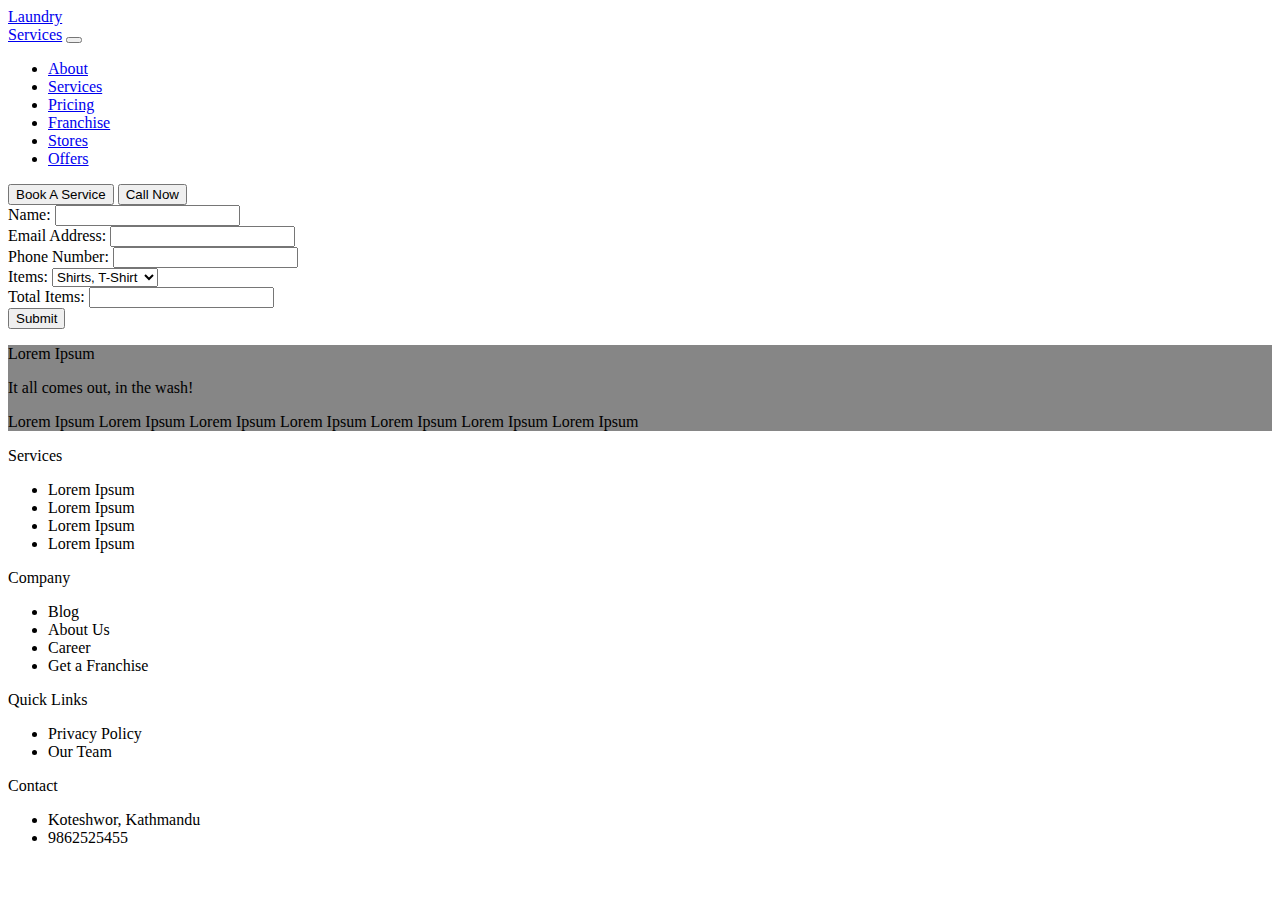
<file: index2.html>
<!DOCTYPE HTML PUBLIC "-//W3C//DTD HTML 4.01 Transitional//EN"><html><head><META http-equiv="Content-Type" content="text/html; charset=utf-8"><style></style></head><body><u></u>



    
    
    
    

    
    

    
    

    
    




    <div>
        <header>
            <u></u>
                <div class="m_container-fluid">
                    <a class="m_navbar-brand m_ms-4 m_fs-6" href="#m__" rel="noreferrer">Laundry <br> Services</a>
                    <button class="m_navbar-toggler" type="button" aria-controls="navbarSupportedContent" aria-expanded="false" aria-label="Toggle navigation">
                        <span class="m_navbar-toggler-icon"></span>
                    </button>
                    <div class="m_collapse m_navbar-collapse" id="m_navbarSupportedContent">
                        <ul class="m_navbar-nav m_me-auto m_mb-2 m_mb-lg-0 m_mx-auto m_fs-5">
                            <li class="m_nav-item">
                                <a class="m_nav-link" href="#m__" rel="noreferrer">About</a>
                            </li>
                            <li class="m_nav-item">
                                <a class="m_nav-link" href="#m__" rel="noreferrer">Services</a>
                            </li>
                            <li class="m_nav-item">
                                <a class="m_nav-link" href="#m__" rel="noreferrer">Pricing</a>
                            </li>
                            <li class="m_nav-item">
                                <a class="m_nav-link m_active" href="#m__" rel="noreferrer">Franchise</a>
                            </li>
                            <li class="m_nav-item">
                                <a class="m_nav-link" href="#m__" rel="noreferrer">Stores</a>
                            </li>
                            <li class="m_nav-item">
                                <a class="m_nav-link" href="#m__" rel="noreferrer">Offers</a>
                            </li>
                        </ul>
                        <button class="m_btn m_navButton m_me-4" type="submit">Book A Service</button>
                        <button class="m_btn m_navButton" type="submit">Call Now</button>
                    </div>
                </div>
            <u></u>
        </header>
    
        <section class="m_content m_mt-3">
            <div class="m_container m_text-center m_p-5">
                <div class="m_p-5">
                    <div class="m_row m_justify-content-around">
                        <div class="m_col-12 m_col-lg-5">
                            <form class="m_mx-auto m_text-start" target="_blank">
                                <div class="m_mb-3">
                                    <label for="m_Name" class="m_form-label">Name:</label>
                                    <input type="text" class="m_form-control" id="m_name">
                                </div>
                                <div class="m_mb-3">
                                    <label for="m_emailAddress" class="m_form-label">Email Address:</label>
                                    <input type="email" class="m_form-control" id="m_email">
                                </div>
                                <div class="m_mb-3">
                                    <label for="m_Number" class="m_form-label">Phone Number:</label>
                                    <input type="phoneNumber" class="m_form-control" id="m_phNumber">
                                </div>
                                
                                <div class="m_row m_mb-3">
                                    <div class="m_dropdown">
                                        <label for="m_Number" class="m_form-label">Items:</label>
                                        <select class="m_btn m_bg-light m_dropdown-toggle m_w-100">
                                            <option value="0" class="m_dropdown-item" href="#m__">Shirts, T-Shirt</option>
                                            <option value="1" class="m_dropdown-item" href="#m__">Suit, Tuxedo</option>
                                            <option value="2" class="m_dropdown-item" href="#m__">Formal Wears</option>
                                            <option value="3" class="m_dropdown-item" href="#m__">Rug</option>
                                            <option value="4" class="m_dropdown-item" href="#m__">Blankets</option>
                                            <option value="5" class="m_dropdown-item" href="#m__">Mattress</option>
                                            <option value="6" class="m_dropdown-item" href="#m__">Curtain</option>
                                        </select>
                                    </div>
                                    <div>
                                        <label for="m_Number" class="m_form-label m_col-5 m_mt-2">Total Items:</label>
                                        <input type="totalItems" class="m_form-control m_col-5" id="m_totalItems">
                                    </div>
                                </div>
                                <button type="submit" id="m_summitButton" class="m_btn m_btn-primary">Submit</button>
                            </form>
                        </div>
                        <div class="m_col-12 m_col-lg-5 m_text-light m_text-center m_border m_border-light" style="background-color:rgba(0,0,0,0.474)">
                            <p class="m_h3 m_mt-3 m_mt-lg-5">Lorem Ipsum</p>
                            <p class="m_fs-4">It all comes out, in the wash! </p>
                            <p>Lorem Ipsum Lorem Ipsum Lorem Ipsum Lorem Ipsum Lorem Ipsum Lorem Ipsum Lorem Ipsum</p>
    
                        </div>
                    </div>
                </div>
            </div>
        </section>
    
        <footer class="m_p-3 m_mt-0">
            <div class="m_container-fluid">
                <div class="m_ps-4 m_d-flex m_text-center m_justify-content-around m_text-light">
                    <div>
                        <p class="m_h4">Services</p>
                        <ul class="m_list-unstyled">
                            <li class="m_fs-7">Lorem Ipsum</li>
                            <li class="m_fs-7">Lorem Ipsum</li>
                            <li class="m_fs-7">Lorem Ipsum</li>
                            <li class="m_fs-7">Lorem Ipsum</li>
                        </ul>
                    </div>
                    <div class="m_ms-3">
                        <p class="m_h4">Company</p>
                        <ul class="m_list-unstyled">
                            <li class="m_fs-7">Blog</li>
                            <li class="m_fs-7">About Us</li>
                            <li class="m_fs-7">Career</li>
                            <li class="m_fs-7">Get a Franchise</li>
                        </ul>
                    </div>
                    <div class="m_ms-3">
                        <p class="m_h4">Quick Links</p>
                        <ul class="m_list-unstyled">
                            <li class="m_fs-7">Privacy Policy</li>
                            <li class="m_fs-7">Our Team</li>
                        </ul>
                    </div>
                </div>
                <div class="m_d-flex m_text-center m_justify-content-around m_mt-5 m_text-light">
                    <div class="m_ms-3">
                        <p class="m_h4">Contact</p>
                        <ul class="m_list-unstyled">
                            <li class="m_fs-7">Koteshwor, Kathmandu</li>
                            <li class="m_fs-7">9862525455</li>
                        </ul>
                    </div>
                    <div class="m_mt-4">
                        <a rel="noreferrer"><i class="m_fab m_fa-facebook m_fa-lg"></i></a>
                        <a rel="noreferrer"><i class="m_fab m_fa-instagram m_fa-lg"></i></a>
                        <a rel="noreferrer"><i class="m_fab m_fa-twitter m_fa-lg"></i></a>
                        <a rel="noreferrer"><i class="m_fab m_fa-linkedin m_fa-lg"></i></a>
                        <a rel="noreferrer"><i class="m_fab m_fa-pinterest m_fa-lg"></i></a>
                    </div>
                </div>
            </div>
        </footer>
    
        
        
    
    </div>
    
    </body></html>
</file>
